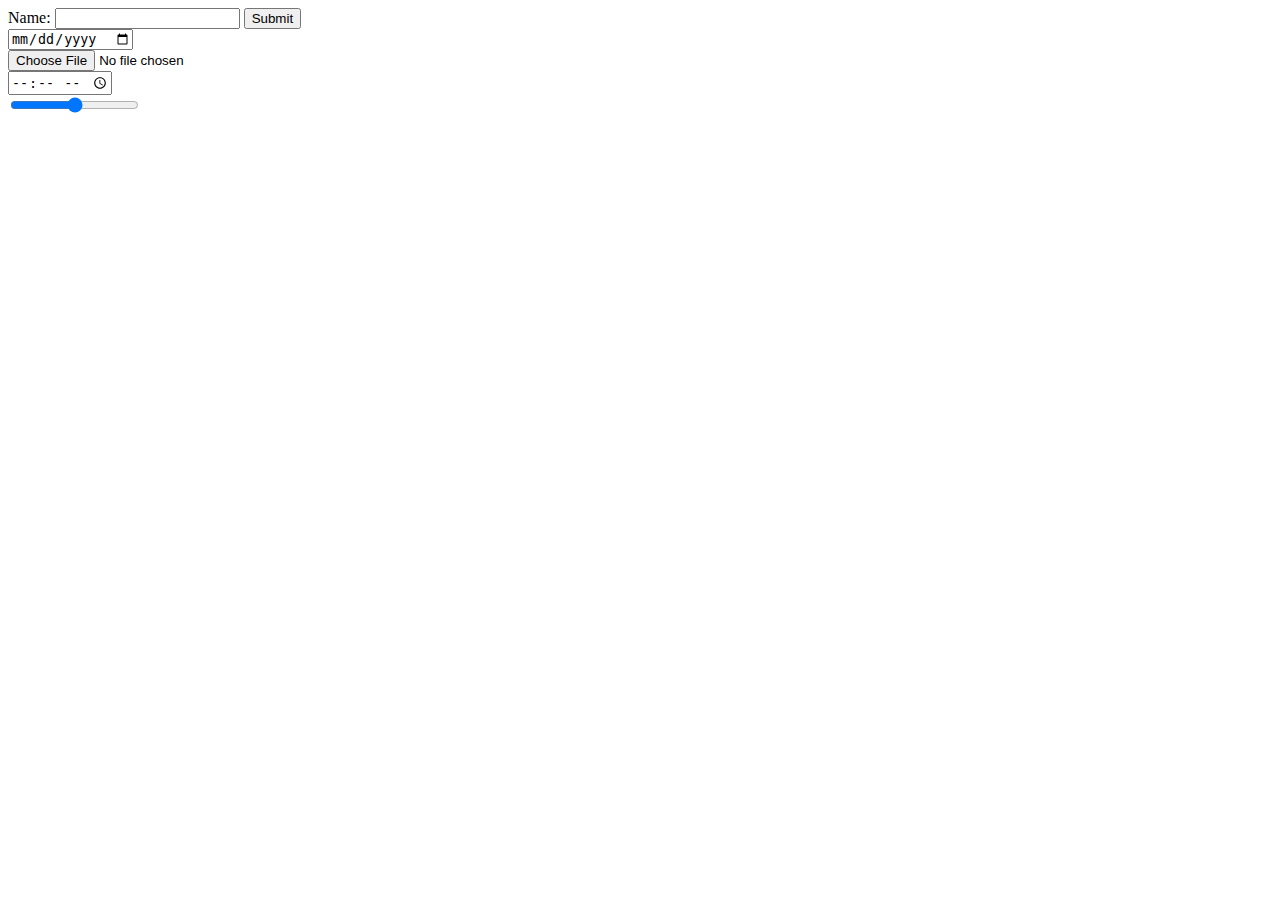
<file: Notes.html>
<!DOCTYPE html>
<html lang="en">
<head>
    <meta charset="UTF-8">
    <title>Document</title>
</head>
<body>
    <form>
        <label>Name:</label>
        <input type="text">
        <input type="submit"><br>
        <input type="date"><br>
        <input type="file"><br>
        <input type="time"><br>
        <input type="range"><br>
    </form>
</body>
</html>
</file>
